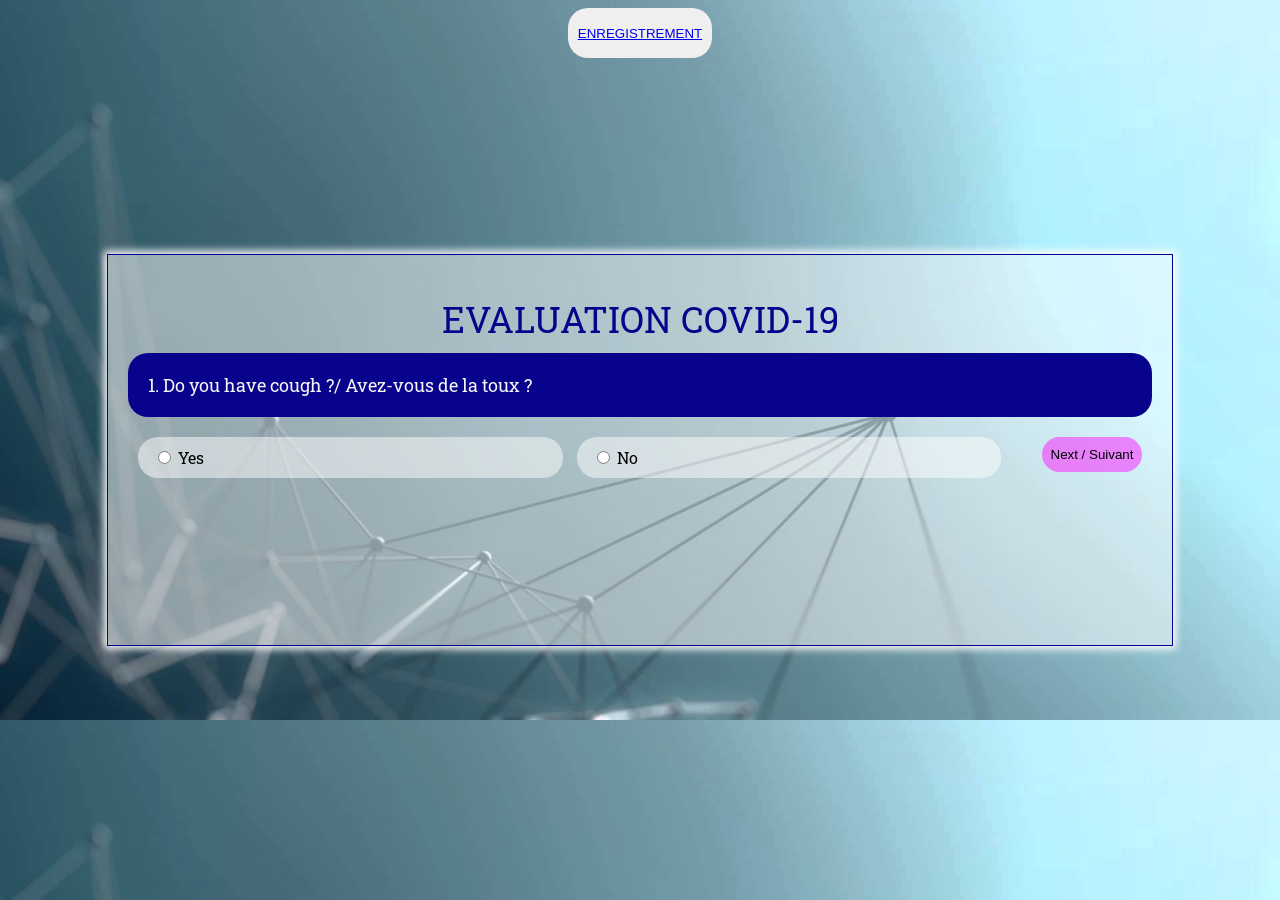
<file: index.html>
<!DOCTYPE html>
<html>
	<head>
		<meta charset="UTF-8">
		<meta name="viewport" content="width=device-width, initial-scale=1.0">
		<title>Evaluation_Covid19</title>
		<link href="https://fonts.googleapis.com/css?family=Roboto+Slab" rel="stylesheet">
		<link href="quiz.css" rel="stylesheet">
	</head>
	<body>

		<div style="text-align: center;">
			<button class="btn"><a id="save" href="Enregistrement.html"> ENREGISTREMENT </a></button>
			<button class="btn" id="btnScd" style="display: none;"><a id="secondTest" href="Evaluation-gravite.html">SECOND   TEST RG  </a></button>
		</div>

		<div id="quizContainer" class="container">
			<div class="title">Evaluation Covid-19</div>
			<div id="question" class="question"></div>
			<label class="option"><input type="radio" name="option" value="1" /> <span id="opt1"></span></label>
			<label class="option"><input type="radio" name="option" value="2" /> <span id="opt2"></span></label>


			<button id="nextButton" class="next-btn" onclick="loadNextQuestion();">Next / Suivant</button>

			
			
		</div>
		<div id="result" class=" result" style="display:none;">
			

			
			<div id="question1" class=""></div>
			
		    <div id="interpretation" class="question"><a href="index.html"> click here for registration </a> </div>
		</div>


		<script src="question.js"></script>
		<script src="quiz-script.js"></script>
		<script src="scripts.js"></script>
	</body>
</html>
</file>
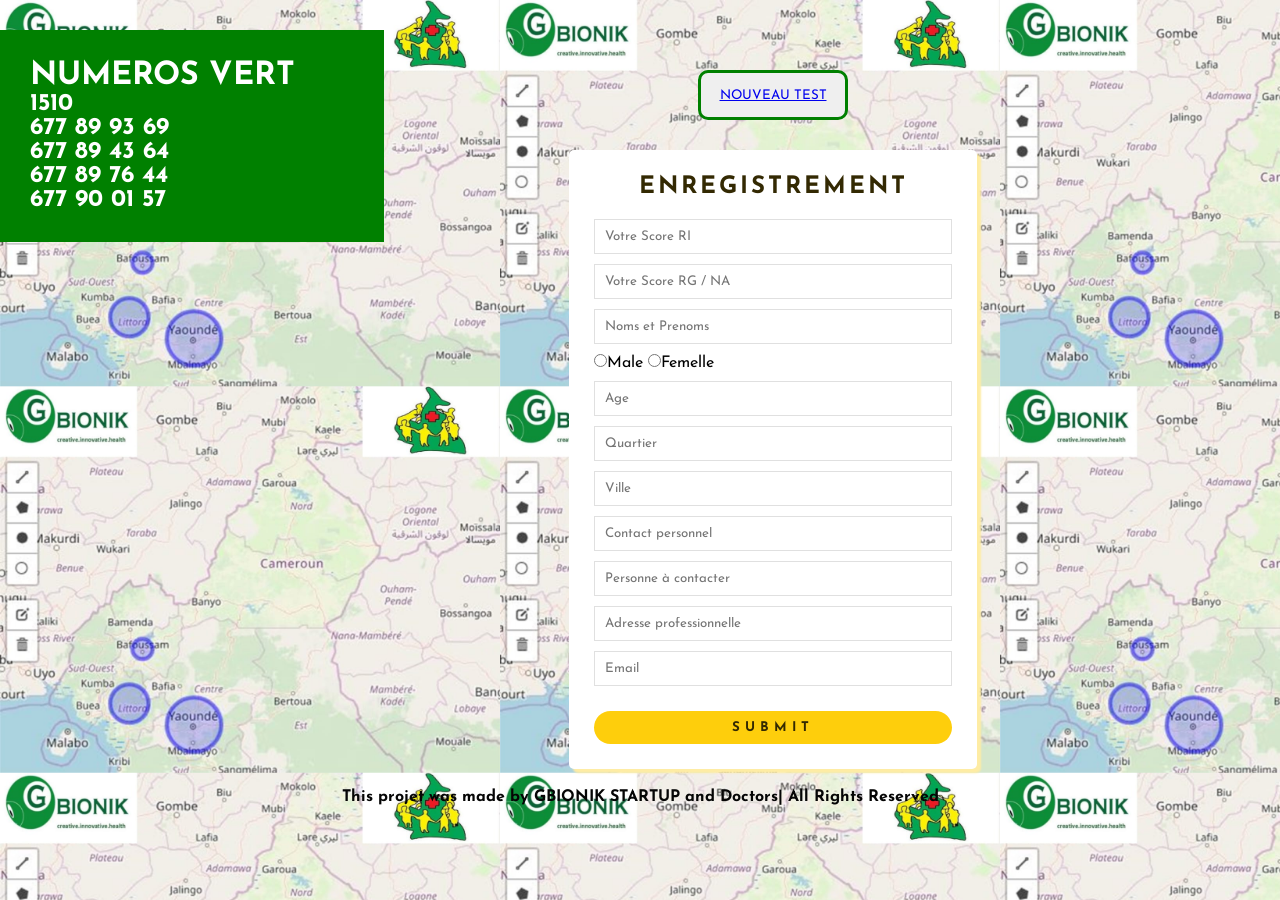
<file: Enregistrement.html>
<!DOCTYPE html>
<html lang="en">
<head>
    <meta charset="UTF-8">
    <meta name="viewport" content="width=device-width, initial-scale=1.0">
	<title>GBIONIK's startup</title>
	<link rel="stylesheet" href="styles.css">
</head>
<body>

    <div class="main-div vert" style="margin-top: 30px; padding: 30px; width: 30%; display: inline-block; vertical-align: top; background: green; color: white;">
        <h1>NUMEROS VERT</h1>
        <h2>1510</h2>
        <h2>677 89 93 69</h2>
        <h2>677 89 43 64</h2>
        <h2>677 89 76 44</h2>
        <h2>677 90 01 57</h2>
    </div>
    <div class="main-div" style="margin-top: 30px; width: 60%; display: inline-block; vertical-align: top;">
        <div style="text-align: center; margin-top: 40px;">
            <button style="border: 3px solid green; height: 50px; width: 150px; border-radius: 10px; padding: 10px;"><a href="index.html"> NOUVEAU TEST </a></button>
        </div>

        <script type="text/javascript">var submitted=false;  </script>
        <iframe name="hidden_iframe" style="display:none;"
        onload="if(submitted) {window.location='https://www.google.com';}"></iframe>         
        <form action="https://docs.google.com/forms/u/0/d/e/1FAIpQLSePP788kTLniAzLwKTM-5oqFIQtFfaSIvy3-55jbMmTS_A1-Q/formResponse" method="post" target="_blank"
        onsubmit="submitted=true" style="max-width:408px; margin:auto; margin-top: 100px;">

        <div id="error_message"></div>
        <form id="myform" onsubmit="return validate();">

                

        <div class="wrapper">
            <h2>enregistrement</h2>
            <div id="error_message"></div>
            <form id="myform" onsubmit="return validate();"></form>

            <div class="input_field">
                <input type="text" class="form_input" placeholder="Votre Score RI" id="scoreRI" name="entry.133543284" required>
                
            </div>
            <div class="input_field">
                <input type="text"  class="form_input" placeholder="Votre Score RG / NA" id="scoreRG" name="entry.800735005" required>
            </div>


            <div class="input_field">
                <input type="text" placeholder="Noms et Prenoms" id="Noms et Prenoms" name="entry.2005620554" required>
            </div>
            <div class="input_field">
                <input type="radio" placeholder="Sexe" id="Sexe" aria-label="option value" value="Male" name="entry.1512074174" required>Male <span id="selectedOption"></span>
                <input type="radio" placeholder="Sexe" id="Sexe" aria-label="option value" value="Femelle" name="entry.1512074174" required>Femelle<span id="selectedOption"></span>
            </div>
                
            <div class="input_field">
                <input type="text" placeholder="Âge" id="Âge" name="entry.579540843" required>
            </div>
            <div class="input_field">
                <input type="text" placeholder="Quartier" id="Quartier" name="entry.611589582" required>
            </div>
            <div class="input_field">
                <input type="text" placeholder="Ville" id="Ville" name="entry.1308936246" required>
            </div>
            <div class="input_field">
                <input type="text" placeholder="Contact personnel" id="Contact Personnel" name="entry.1188802779" required>
            </div>
            <div class="input_field">
                <input type="text" placeholder="Personne à contacter" id="Personne à contacter" name="entry.1970817319" required>
            </div>
            <div class="input_field">
                <input type="text" placeholder="Adresse professionnelle" id="Addresse professionnelle" name="entry.1534423968" required>
            </div>

            <div class="input_field">
                <input type="text" placeholder="Email" id="Email" name="entry.1534423968" required>
            </div>
            <div class="btn">
                <input type="submit">
            </div>
        
        </div>
    </div>

   
    <div class="new-footer">This projet was made by GBIONIK STARTUP and Doctors| All Rights Reserved</div>
</body>

<script src="scripts.js"></script>

<script src="question.js"></script>
<script src="quiz-script.js"></script>

</html>
</file>
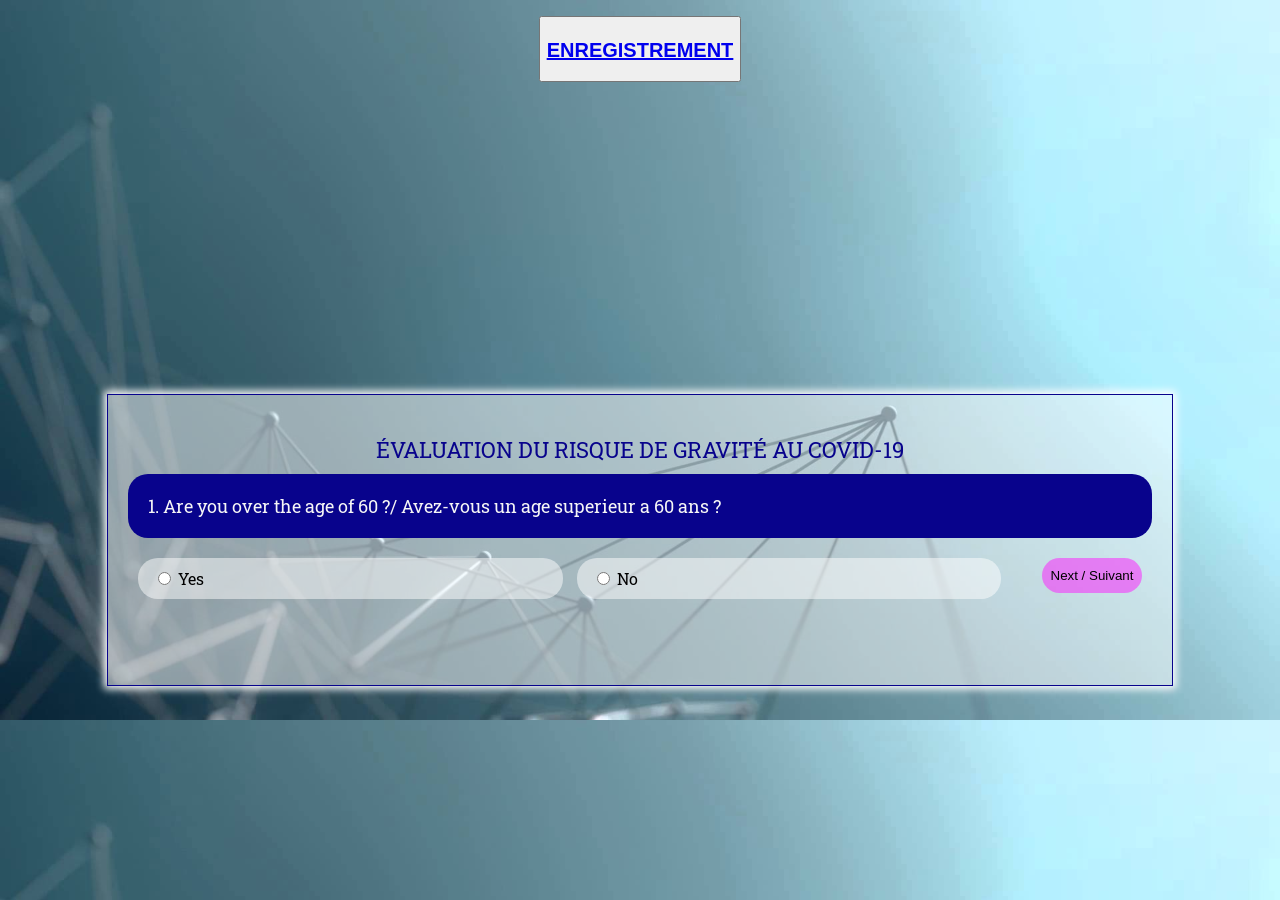
<file: Evaluation-gravite.html>
<!DOCTYPE html>
<html>
	<head>
		<meta charset="UTF-8">
		<meta name="viewport" content="width=device-width, initial-scale=1.0">
		<title>Quiz</title>
		<link href="https://fonts.googleapis.com/css?family=Roboto+Slab" rel="stylesheet">
		<link href="quiz2.css" rel="stylesheet">
	</head>
	<body>
		<p style="text-align: center;"><button><div><p><h2></p><a id="save" href="Enregistrement.html"> ENREGISTREMENT </a></h2></p></div></button></p>
		

		<div id="quizContainer" class="container">
			<div class="title">évaluation du risque de gravité au Covid-19</div>
			<div id="question" class="question"></div>
			<label class="option"><input type="radio" name="option" value="1" /> <span id="opt1"></span></label>
			<label class="option"><input type="radio" name="option" value="2" /> <span id="opt2"></span></label>


			<button id="nextButton" class="next-btn" onclick="loadNextQuestion();">Next / Suivant</button>
			
		</div>
		<div id="result" class=" result" style="display:none;">
			

			
			<div id="question1" class=""></div>
			
		    <div id="interpretation" class="question"><a href="index.html"> click here for registration </a> </div>
		</div>


		<script src="question2.js"></script>
		<script src="quiz-script2.js"></script>
		<script src="scripts.js"></script>
	</body>
</html>
</file>
<file: quiz.css>
body{
	font-family: 'Roboto Slab', serif;
	background: url('tatiana.jpg');
	background-size: cover;
}

.container{
	min-height: 350px;
	width: 80%;
	position: absolute;
	top:50%;
	left:50%;
	transform: translateX(-50%) translateY(-50%);
	background: rgba(255, 255, 255, 0.5);
	padding: 20px;
	border: 1px solid #08038C;
	box-shadow: 0 0 8px 3px #fff;
}

.title{
	padding-top: 20px;
	text-align: center;
	font-size: 36px;
	text-transform: uppercase;
	color: #08038C;
}

.question{
	padding: 20px;
	font-size: 18px;
	background: #08038C;
	border-radius: 20px;
	margin: 10px 0 10px 0;
	color: #f6f6f6;
}

.option{
	width: 40%;
	display: inline-block;
	padding: 10px 0 10px 15px;
	vertical-align: middle;
	background: rgba(255, 255, 255, 0.5);
	margin: 10px 0 10px 10px;
	color: #000000;
	border-radius: 20px;
}

.option:hover{
	background: #08038C;
	color: #f6f6f6;
}

.next-btn, 
.prev-btn{
	border: none;
	outline: none;
	background: rgba(255, 25, 255, 0.5);
	width: 100px;
	height: 35px;
	border-radius: 20px;
	cursor: pointer;
	float: right;
	margin: 10px;
}

.next-btn:hover,
.prev-btn:hover{
	background: #08038C;
	color: #f6f6f6;
}

.result{
	min-height: 100px;
	text-align: center;
	font-size: 30px;
	width: 80%;
	position: absolute;
	top:50%;
	left:50%;
	transform: translateX(-50%) translateY(-50%);
	background: rgba(255, 255, 255, 0.5);
	padding: 20px;
	border: 1px solid #08038C;
	box-shadow: 0 0 8px 3px #fff;
}
.interpretation{
	height: 10px;
	text-align: below ;
	font-size: 25px;
	margin: 10px 0 10px 10px;
}

.option input:checked .option{
	background: #08038C;
	color: #000;
}
.btn{
	border: none;
	height: 50px;
	padding: 10px;
	border-radius: 20px;
	text-decoration: none;
	display: inline-block;
}
</file>
<file: styles.css>
@import url('https://fonts.googleapis.com/css?family=Josefin+Sans');

*{
  margin: 0;
  padding: 0;
  box-sizing: border-box;
  outline: none;
  font-family: 'Josefin Sans', sans-serif;
}

body{
  
  background: url('back.jpg');
  
  background-repeat: repeat;
 
  background-size: 500px;
  

}

.wrapper{
  width: 100%;
  background: #fff;
  padding: 25px;
  border-radius: 5px;
  margin-top: -70px;
  box-shadow: 4px 4px 2px rgba(254,236,164,1); 
}

.wrapper h2{
  text-align: center;
  margin-bottom: 20px;
  text-transform: uppercase;
  letter-spacing: 3px;
  color: #332902;
}

.wrapper .input_field{
  margin-bottom: 10px;
}

.wrapper .input_field input[type="text"],
.wrapper textarea{
  border: 1px solid #e0e0e0;
  width: 100%;
  padding: 10px;
}

.wrapper textarea{
  resize: none;
  height: 80px;
}

.wrapper .btn input[type="submit"]{
  border: 0px;
  margin-top: 15px;
  padding: 10px;
  text-align: center;
  width: 100%;
  background: #fece0c;
  color: #332902;
  text-transform: uppercase;
  letter-spacing: 5px;
  font-weight: bold;
  border-radius: 25px;
  cursor: pointer;
}

#error_message{
  margin-bottom: 20px;
  background: #fe8b8e;
  padding: 0px;
  text-align: center;
  font-size: 14px;
  transition: all 0.5s ease;
}

.new-footer{
width: 100%;
text-align: center;
z-index: 1;
bottom: 0px;
color: #050505;
font-weight: bold;
margin-top: 20px;

}
.new-footere{
  width: 100%;
  position: absolute;
  text-align: left;
  z-index: 400;
  
  bottom: 600px;
  left: 50px;
  color: #0a0a0a;


}
.new-footere1{

  position: absolute;
  text-align: left;
  line-height: 60px;
  list-style-position: inside;
  z-index: 400;
  align-content: space-between;
  bottom: 550px;
  left: 50px;
  color: #0a0a0a;
}
.new-footere2{
  position: absolute;
  text-align: left;
  line-height: 60px;
  list-style-position: inside;
  z-index: 400;
  align-content: space-between;
  bottom: 500px;
  left: 50px;
  color: #0a0a0a

}
.new-footere3{
  position: absolute;
  text-align: left;
  line-height: 60px;
  list-style-position: inside;
  z-index: 400;
  align-content: space-between;
  bottom: 450px;
  left: 50px;
  color: #0a0a0a

}
.new-footere4{
  position: absolute;
  text-align: left;
  line-height: 60px;
  list-style-position: inside;
  z-index: 400;
  align-content: space-between;
  bottom: 400px;
  left: 50px;
  color: #0a0a0a

}
.new-footere5{
  position: absolute;
  text-align: left;
  line-height: 60px;
  list-style-position: inside;
  z-index: 400;
  align-content: space-between;
  bottom: 640px;
  left: 50px;
  color: #0a0a0a

}

.vert {
  /* Start the shake animation and make the animation last for 0.5 seconds */
  animation: shake 1.5s;

  /* When the animation is finished, start again */
  animation-iteration-count: infinite;
}

@keyframes shake {
  0% { transform: translate(1px, 1px) rotate(0deg); }
  10% { transform: translate(-1px, -2px) rotate(-1deg); }
  20% { transform: translate(-3px, 0px) rotate(1deg); }
  30% { transform: translate(3px, 2px) rotate(0deg); }
  40% { transform: translate(1px, -1px) rotate(1deg); }
  50% { transform: translate(-1px, 2px) rotate(-1deg); }
  60% { transform: translate(-3px, 1px) rotate(0deg); }
  70% { transform: translate(3px, 1px) rotate(-1deg); }
  80% { transform: translate(-1px, -1px) rotate(1deg); }
  90% { transform: translate(1px, 2px) rotate(0deg); }
  100% { transform: translate(1px, -2px) rotate(-1deg); }
}

@media screen and (max-width: 750px) {
  .main-div {
    width: 80% !important;
    margin-left: 10%;
  }
}
</file>
<file: quiz2.css>
body{
	font-family: 'Roboto Slab', serif;
	background: url('tatiana.jpg');
	background-size: cover;
}

.container{
	min-height: 250px;
	width: 80%;
	position: absolute;
	top:60%;
	left:50%;
	transform: translateX(-50%) translateY(-50%);
	background: rgba(255, 255, 255, 0.5);
	padding: 20px;
	border: 1px solid #08038C;
	box-shadow: 0 0 8px 3px #fff;
}

.title{
	padding-top: 20px;
	text-align: center;
	font-size: 22px;
	text-transform: uppercase;
	color: #08038C;
}

.question{
	padding: 20px;
	font-size: 18px;
	background: #08038C;
	border-radius: 20px;
	margin: 10px 0 10px 0;
	color: #f6f6f6;
}

.option{
	width: 40%;
	display: inline-block;
	padding: 10px 0 10px 15px;
	vertical-align: middle;
	background: rgba(255, 255, 255, 0.5);
	margin: 10px 0 10px 10px;
	color: #000000;
	border-radius: 20px;
}

.option:hover{
	background: #08038C;
	color: #f6f6f6;
}

.next-btn, 
.prev-btn{
	border: none;
	outline: none;
	background: rgba(255, 25, 255, 0.5);
	width: 100px;
	height: 35px;
	border-radius: 20px;
	cursor: pointer;
	float: right;
	margin: 10px;
}

.next-btn:hover,
.prev-btn:hover{
	background: #08038C;
	color: #f6f6f6;
}

.result{
	min-height: 100px;
	text-align: center;
	font-size: 30px;
	width: 80%;
	position: absolute;
	top:50%;
	left:50%;
	transform: translateX(-50%) translateY(-50%);
	background: rgba(255, 255, 255, 0.5);
	padding: 20px;
	border: 1px solid #08038C;
	box-shadow: 0 0 8px 3px #fff;
}
.interpretation{
	height: 10px;
	text-align: below ;
	font-size: 25px;
	margin: 10px 0 10px 10px;
}

.option input:checked .option{
	background: #08038C;
	color: #000;
}
</file>
